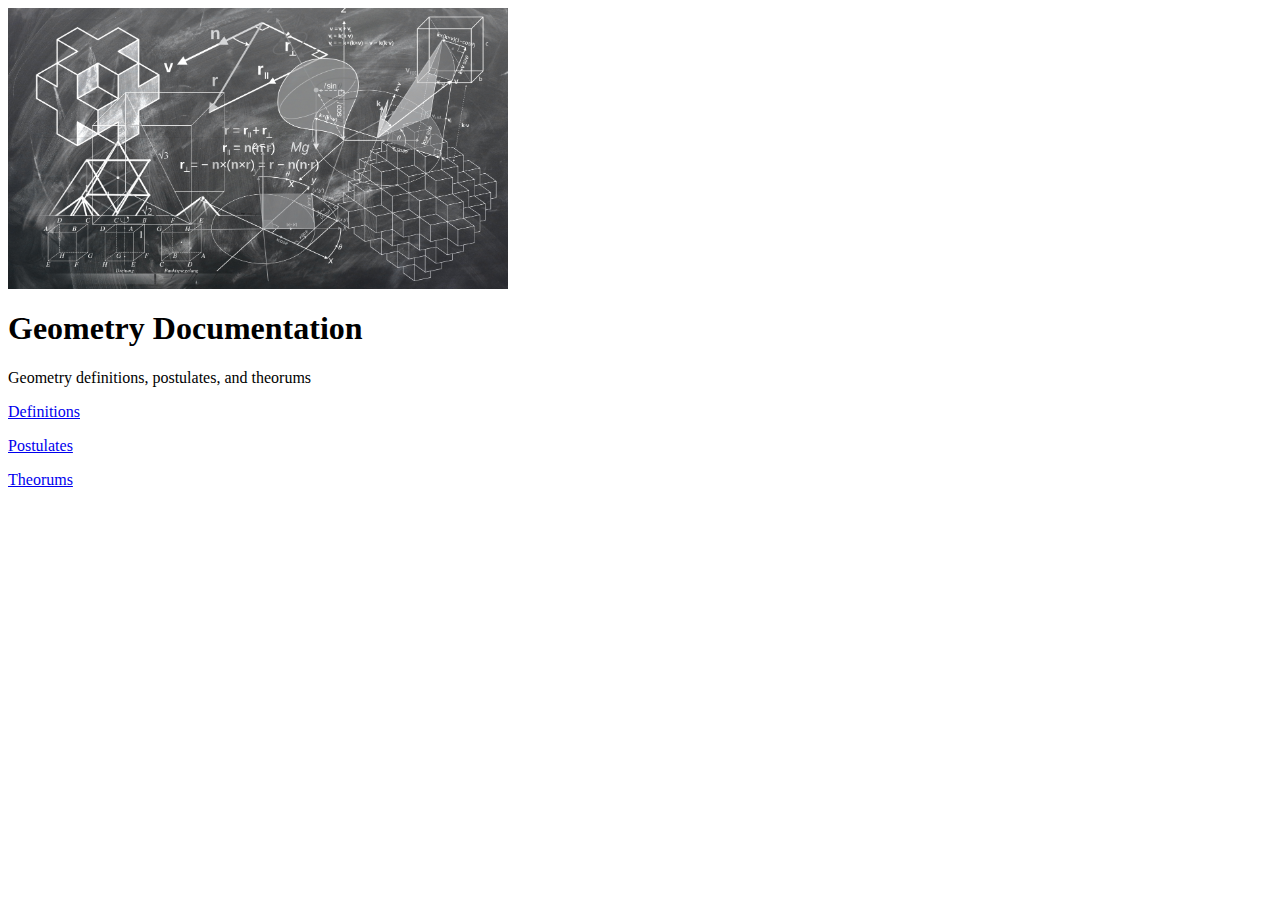
<file: index.html>
<html>

  <head>
    <title>Geometry Documentation</title>
    <link href=”./resources/css/style.css” type=”text/css” rel=”stylesheet” />
  </head>
  <!--Hello, beffy-->
  <body>
    <heading>
      <image src="./resources/images/geometry-1023846.jpg" alt="geometry shapes and formulas" width=500>
      <h1>Geometry Documentation</h1>
      <p>Geometry definitions, postulates, and theorums</p>
      <p></p>
      <p></p>
      <p></p>
      <p></p>
    </heading>

    <a href="./definitions.html">Definitions</a>
    <p></p>
    <a href="./postulates.html">Postulates</a>
    <p></p>
    <a href="./theorums.html">Theorums</a>
  </body>

</html>
</file>
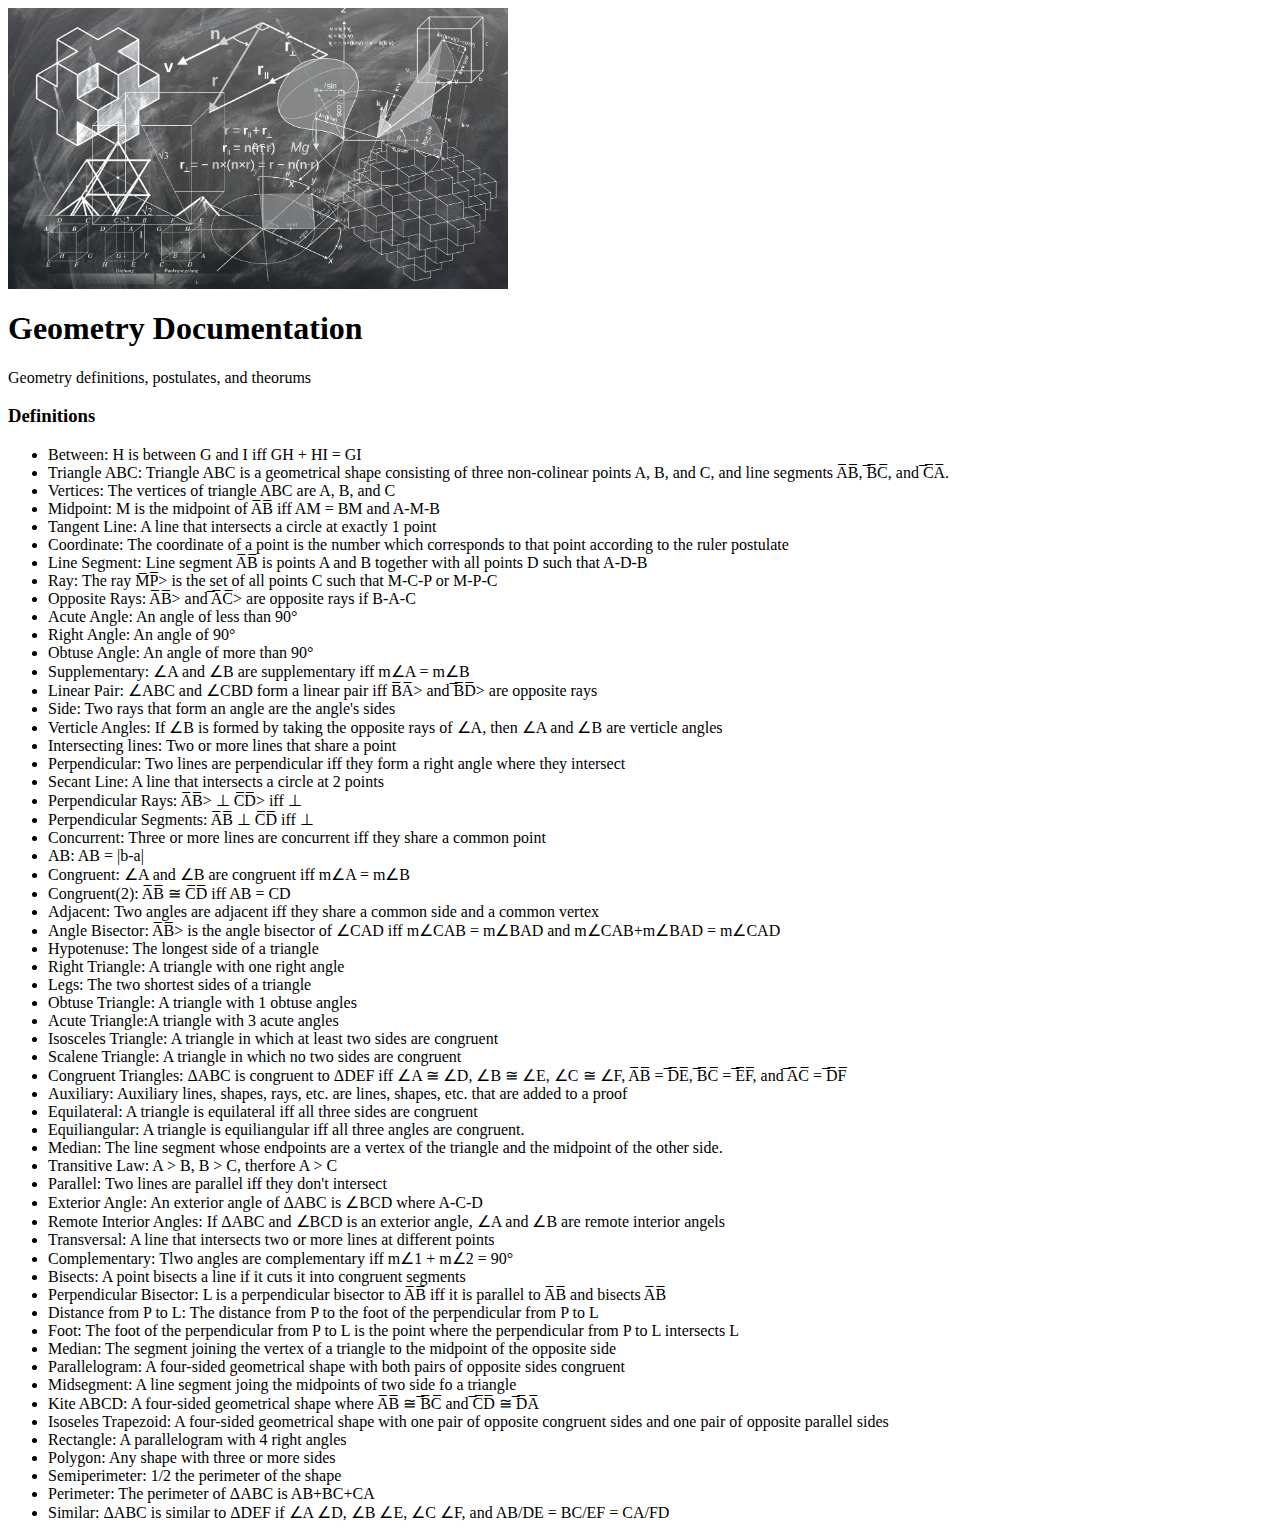
<file: definitions.html>
<html>
  <head>
    <title>Geometry Definitions</title>

  </head>
  <body>
    <heading>
      <image src="./resources/images/geometry-1023846.jpg" alt="geometry shapes and formulas" width=500>
      <h1>Geometry Documentation</h1>
      <p>Geometry definitions, postulates, and theorums</p>
      <p></p>
      <p></p>
      <p></p>
      <p></p>
    </heading>
    <!-- ° ∠ Δ ∥ ≅ ⊥ ∟ -->
    <h3>Definitions</h3>
    <p></p>
    <ul>
      <li><bold>Between:</bold> H is between G and I iff GH + HI = GI</li>
      <li><bold>Triangle ABC:</bold> Triangle ABC is a geometrical shape consisting of three non-colinear points A, B, and C, and line segments A̅B̅, ̅B̅C̅, and ̅C̅A̅.</li>
      <li><bold>Vertices: </bold>The vertices of triangle ABC are A, B, and C</li>
      <li><bold>Midpoint: </bold>M is the midpoint of A̅B̅ iff AM = BM and A-M-B</li>
      <li><bold>Tangent Line: </bold>A line that intersects a circle at exactly 1 point</li>
      <li><bold>Coordinate: </bold>The coordinate of a point is the number which corresponds to that point according to the ruler postulate</li>
      <li><bold>Line Segment: </bold>Line segment A̅B̅ is points A and B together with all points D such that A-D-B</li>
      <li><bold>Ray: </bold>The ray M̅P̅> is the set of all points C such that M-C-P or M-P-C</li>
      <li><bold>Opposite Rays: </bold>A̅B̅> and ̅A̅C̅> are opposite rays if B-A-C</li>
      <li><bold>Acute Angle: </bold>An angle of less than 90°</li>
      <li><bold>Right Angle: </bold>An angle of 90°</li>
      <li><bold>Obtuse Angle: </bold>An angle of more than 90°</li>
      <li><bold>Supplementary: </bold>∠A and ∠B are supplementary iff m∠A = m∠B</li>
      <li><bold>Linear Pair: </bold>∠ABC and ∠CBD form a linear pair iff B̅A̅> and ̅B̅D̅> are opposite rays</li>
      <li><bold>Side: </bold>Two rays that form an angle are the angle's sides</li>
      <li><bold>Verticle Angles: </bold>If ∠B is formed by taking the opposite rays of ∠A, then ∠A and ∠B are verticle angles</li>
      <li><bold>Intersecting lines: </bold>Two or more lines that share a point</li>
      <li><bold>Perpendicular: </bold>Two lines are perpendicular iff they form a right angle where they intersect</li>
      <li><bold>Secant Line: </bold>A line that intersects a circle at 2 points</li>
      <li><bold>Perpendicular Rays: </bold> A̅B̅> ⊥ C̅D̅>  iff <A̅B̅> ⊥ <C̅D̅> </li>
      <li><bold>Perpendicular Segments: </bold>A̅B̅ ⊥ C̅D̅ iff <A̅B̅> ⊥ <C̅D̅> </li>
      <li><bold>Concurrent: </bold>Three or more lines are concurrent iff they share a common point</li>
      <li><bold>AB: </bold>AB = |b-a|</li>
      <li><bold>Congruent: </bold>∠A and ∠B are congruent iff m∠A = m∠B</li>
      <li><bold>Congruent(2): </bold>A̅B̅ ≅ C̅D̅ iff AB = CD</li>
      <li><bold>Adjacent: </bold>Two angles are adjacent iff they share a common side and a common vertex</li>
      <li><bold>Angle Bisector: </bold>A̅B̅> is the angle bisector of ∠CAD iff m∠CAB = m∠BAD and m∠CAB+m∠BAD = m∠CAD</li>
      <li><bold>Hypotenuse: </bold>The longest side of a triangle</li>
      <li><bold>Right Triangle: </bold>A triangle with one right angle</li>
      <li><bold>Legs: </bold>The two shortest sides of a triangle</li>
      <li><bold>Obtuse Triangle: </bold>A triangle with 1 obtuse angles</li>
      <li><bold>Acute Triangle:</bold>A triangle with 3 acute angles</li>
      <li><bold>Isosceles Triangle: </bold>A triangle in which at least two sides are congruent</li>
      <li><bold>Scalene Triangle: </bold>A triangle in which no two sides are congruent</li>
      <li><bold>Congruent Triangles: </bold>ΔABC is congruent to ΔDEF iff ∠A ≅ ∠D, ∠B ≅ ∠E, ∠C ≅ ∠F, A̅B̅ = ̅D̅E̅, ̅B̅C̅ = ̅E̅F̅, and ̅A̅C̅ = ̅D̅F̅</li>
      <li><bold>Auxiliary: </bold>Auxiliary lines, shapes, rays, etc. are lines, shapes, etc. that are added to a proof</li>
      <li><bold>Equilateral: </bold>A triangle is equilateral iff all three sides are congruent</li>
      <li><bold>Equiliangular: </bold>A triangle is equiliangular iff all three angles are congruent.</li>
      <li><bold>Median: </bold>The line segment whose endpoints are a vertex of the triangle and the midpoint of the other side.</li>
      <li><bold>Transitive Law: </bold>A > B, B > C, therfore A > C</li>
      <li><bold>Parallel: </bold>Two lines are parallel iff they don't intersect</li>
      <li><bold>Exterior Angle: </bold>An exterior angle of ΔABC is ∠BCD where A-C-D</li>
      <li><bold>Remote Interior Angles: </bold>If ΔABC and ∠BCD is an exterior angle, ∠A and ∠B are remote interior angels</li>
      <li><bold>Transversal: </bold>A line that intersects two or more lines at different points</li>
      <li><bold>Complementary: </bold>Tlwo angles are complementary iff m∠1 + m∠2 = 90°</li>
      <li><bold>Bisects: </bold>A point bisects a line if it cuts it into congruent segments</li>
      <li><bold>Perpendicular Bisector: </bold>L is a perpendicular bisector to A̅B̅ iff it is parallel to A̅B̅ and bisects A̅B̅</li>
      <li><bold>Distance from P to L: </bold>The distance from P to the foot of the perpendicular from P to L</li>
      <li><bold>Foot: </bold>The foot of the perpendicular from P to L is the point where the perpendicular from P to L intersects L</li>
      <li><bold>Median: </bold>The segment joining the vertex of a triangle to the midpoint of the opposite side</li>
      <li><bold>Parallelogram: </bold>A four-sided geometrical shape with both pairs of opposite sides congruent</li>
      <li><bold>Midsegment: </bold>A line segment joing the midpoints of two side fo a triangle</li>
      <li><bold>Kite ABCD: </bold>A four-sided geometrical shape where A̅B̅ ≅ ̅B̅C̅ and ̅C̅D̅ ≅ ̅D̅A̅</li>
      <li><bold>Isoseles Trapezoid: </bold>A four-sided geometrical shape with one pair of opposite congruent sides and one pair of opposite parallel sides </li>
      <li><bold>Rectangle: </bold>A parallelogram with 4 right angles</li>
      <li><bold>Polygon: </bold>Any shape with three or more sides</li>
      <li><bold>Semiperimeter: </bold>1/2 the perimeter of the shape</li>
      <li><bold>Perimeter: </bold>The perimeter of ΔABC is AB+BC+CA</li>
      <li><bold>Similar: </bold>ΔABC is similar to ΔDEF if ∠A ∠D, ∠B ∠E, ∠C ∠F, and AB/DE = BC/EF = CA/FD</li>
    </ul>
  </body>
</html>
</file>
